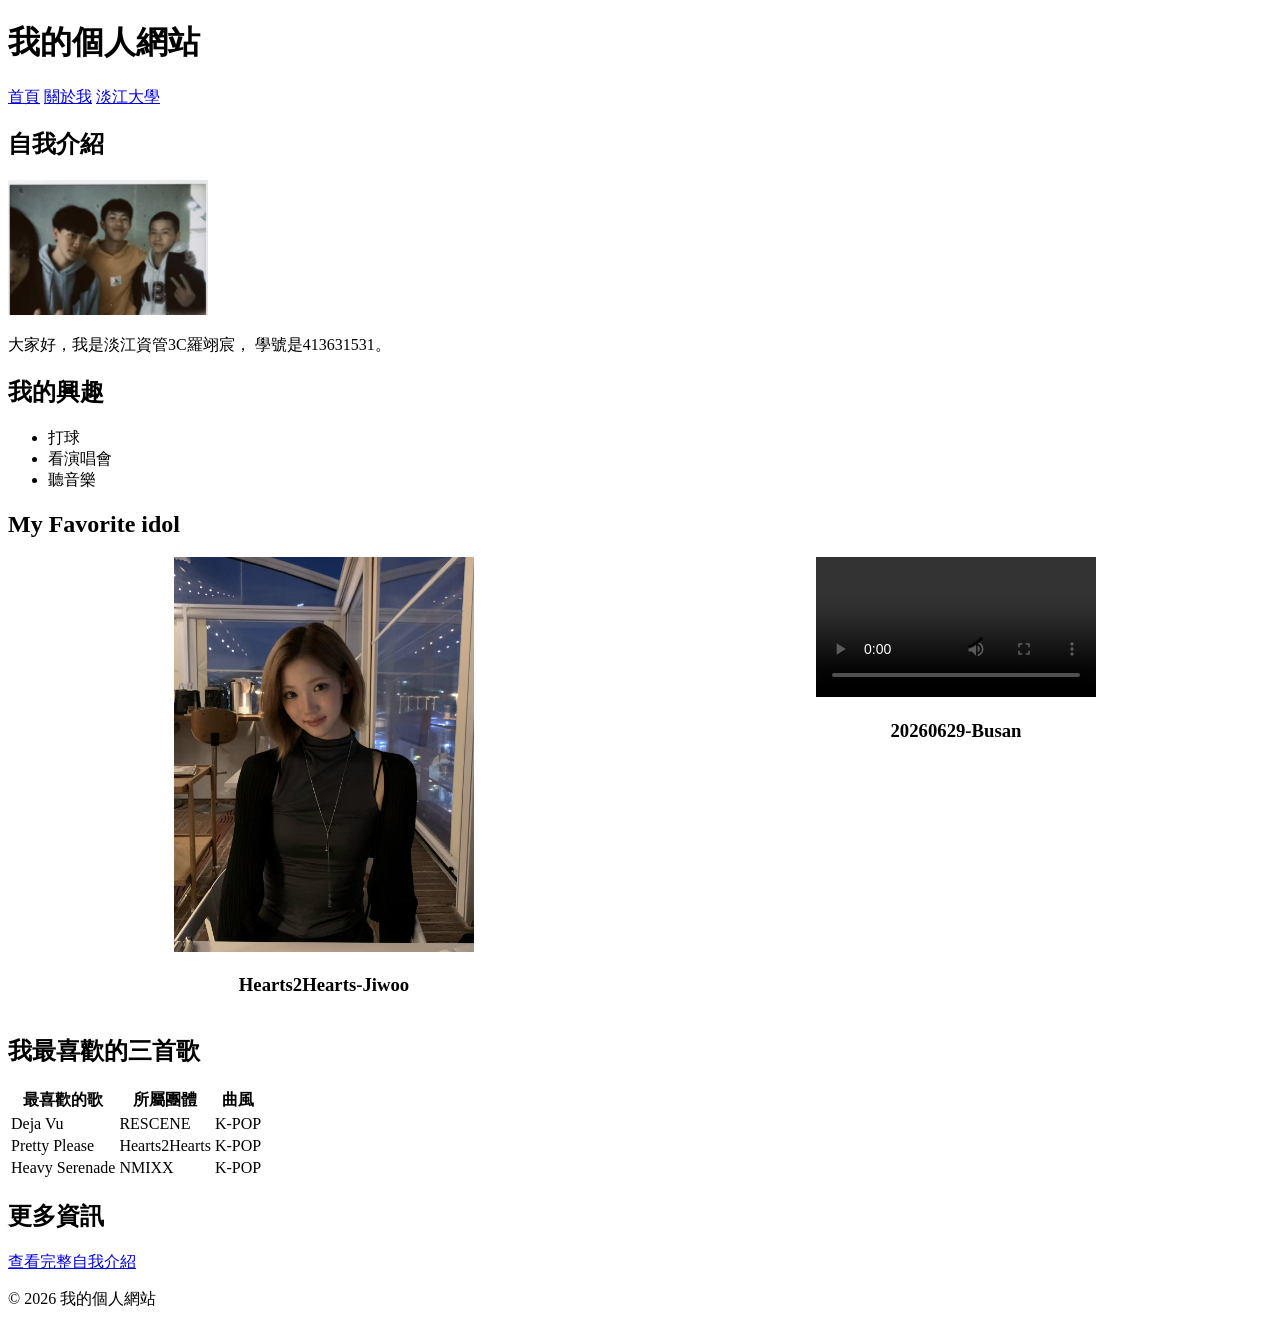
<file: index.html>
<!DOCTYPE html>
<html lang="zh-Hant">

<head>
  <!-- 設定文字編碼，避免中文顯示亂碼 -->
  <meta charset="UTF-8">

  <!-- 讓網頁能適應手機與不同螢幕尺寸 -->
  <meta name="viewport" content="width=device-width, initial-scale=1.0">

  <!-- 設定瀏覽器分頁標題 -->
  <title>我的個人網站</title>
  <style>
    /* 新增的 CSS 排版設定 */
    .concert-gallery {
      display: grid;
      grid-template-columns: repeat(2, 1fr); /* 設定為兩欄（一排兩張） */
      gap: 0px; /* 設定照片之間的間距 */
    }

    .concert-item {
      text-align: center; /* 讓圖片、影片與文字置中 */
    }

    /* 確保圖片與影片都不會超出外框 */
    .concert-item img,
    .concert-item video,
    .concert-item iframe {
      max-width: 100%;
      height: auto;
    }

  </style>
</head>

<body>
  <!-- header：網頁的頁首區域 -->
  <header>
    <!-- h1：網頁最主要的標題 -->
    <h1>我的個人網站</h1>

    <!-- nav：放置網頁導覽連結 -->
    <nav>
      <!-- 連結到目前的首頁 -->
      <a href="index.html">首頁</a>

      <!-- 連結到同一個資料夾中的 about.html -->
      <a href="about.html">關於我</a>

      <!-- 連結到外部網站 -->
      <!-- target="_blank" 代表在新分頁開啟 -->
      <a
        href="https://www.tku.edu.tw/"
        target="_blank"
        rel="noreferrer"
      >
        淡江大學
      </a>
    </nav>
  </header>

  <!-- main：網頁的主要內容 -->
  <main>

    <!-- section：自我介紹區域 -->
    <section>
      <h2>自我介紹</h2>

      <!-- 插入圖片 -->
      <!-- src：圖片檔案的位置 -->
      <!-- alt：圖片無法顯示時的替代文字 -->
      <!-- width：設定圖片寬度 -->
      <img
        src="images/螢幕擷取畫面 2026-09-29 143945.png"
        alt="我的個人照片"
        width="200"
      >

      <!-- p：建立段落 -->
      <p>
        大家好，我是淡江資管3C羅翊宸，
        學號是413631531。
      </p>

      <!-- strong：表示重要或需要強調的文字 -->
      <!-- em：表示語氣上的強調文字 -->
    </section>

    <!-- section：興趣清單區域 -->
    <section>
      <h2>我的興趣</h2>

      <!-- ul：建立無序清單 -->
      <ul>
        <!-- li：清單中的一個項目 -->
        <li>打球</li>
        <li>看演唱會</li>
        <li>聽音樂</li>
      </ul>
    </section>

    <!-- section：最喜歡的偶像區域 -->
    <section>
      <h2>My Favorite idol</h2>
      <div class="concert-gallery">

        <!-- 放圖片和文字 -->
        <div class="concert-item">
          <img
            src="images/S__15056905.jpg"
            alt="H2Hjiwoo"
            width="300"
          >
          <br>
          <h3>Hearts2Hearts-Jiwoo</h3>
        </div>

        <div class="concert-item">
          <video
            src="images/812524441.851983.mp4"
            width="280"
            controls
          ></video>
          <h3>20260629-Busan</h3>
        </div>

      </div>
    </section>

    <!-- section：最喜歡的歌表格區域 -->
    <section>
      <h2>我最喜歡的三首歌</h2>

      <table>
        <thead>
          <tr>
            <th>最喜歡的歌</th>
            <th>所屬團體</th>
            <th>曲風</th>
          </tr>
        </thead>
        <tbody>
          <tr>
            <td>Deja Vu</td>
            <td>RESCENE</td>
            <td>K-POP</td>
          </tr>
          <tr>
            <td>Pretty Please</td>
            <td>Hearts2Hearts</td>
            <td>K-POP</td>
          </tr>
          <tr>
            <td>Heavy Serenade</td>
            <td>NMIXX</td>
            <td>K-POP</td>
          </tr>
        </tbody>
      </table>
    </section>

    <!-- div：一般區塊容器，本身沒有特殊語意 -->
    <div>
      <h2>更多資訊</h2>

      <!-- 插入連結到 about.html -->
      <p>
        <a href="about.html">查看完整自我介紹</a>
      </p>
    </div>

  </main>

  <!-- footer：網頁的頁尾區域 -->
  <footer>
    <p>© 2026 我的個人網站</p>
  </footer>
</body>

</html>
</file>
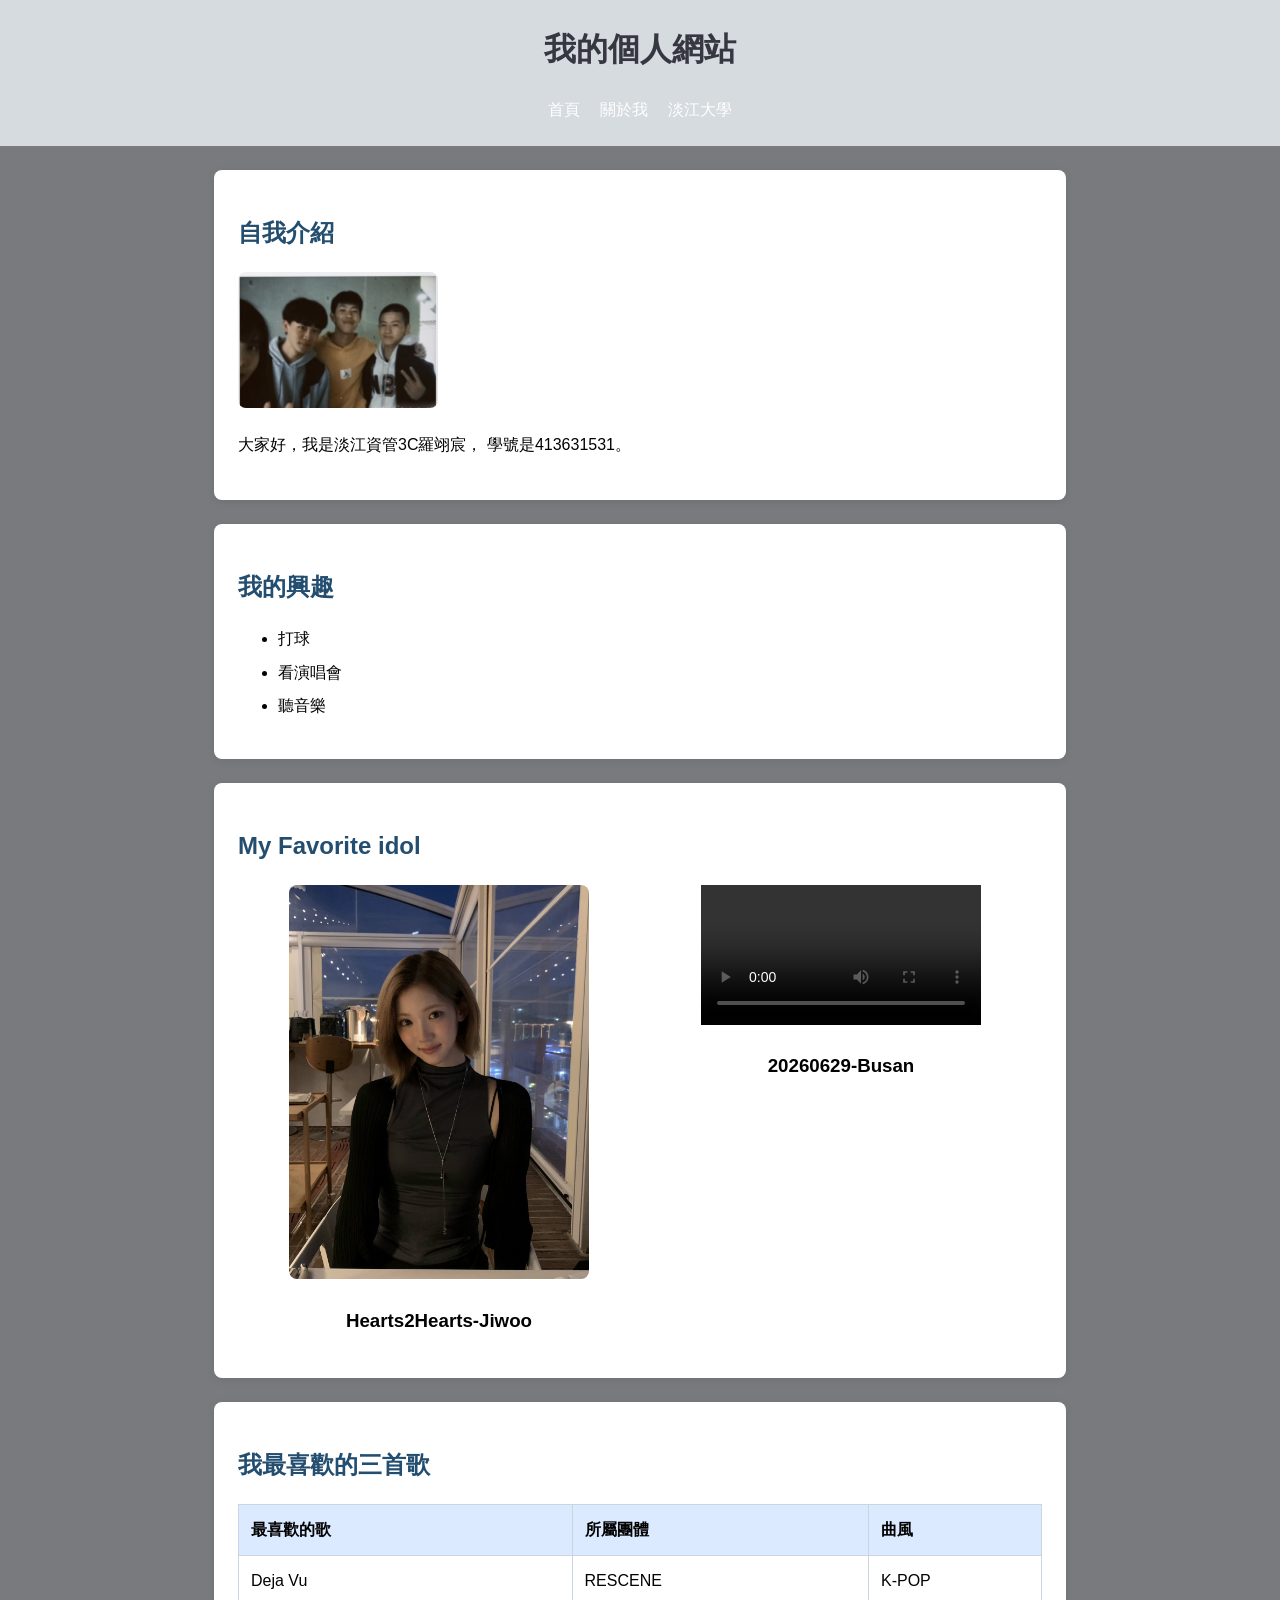
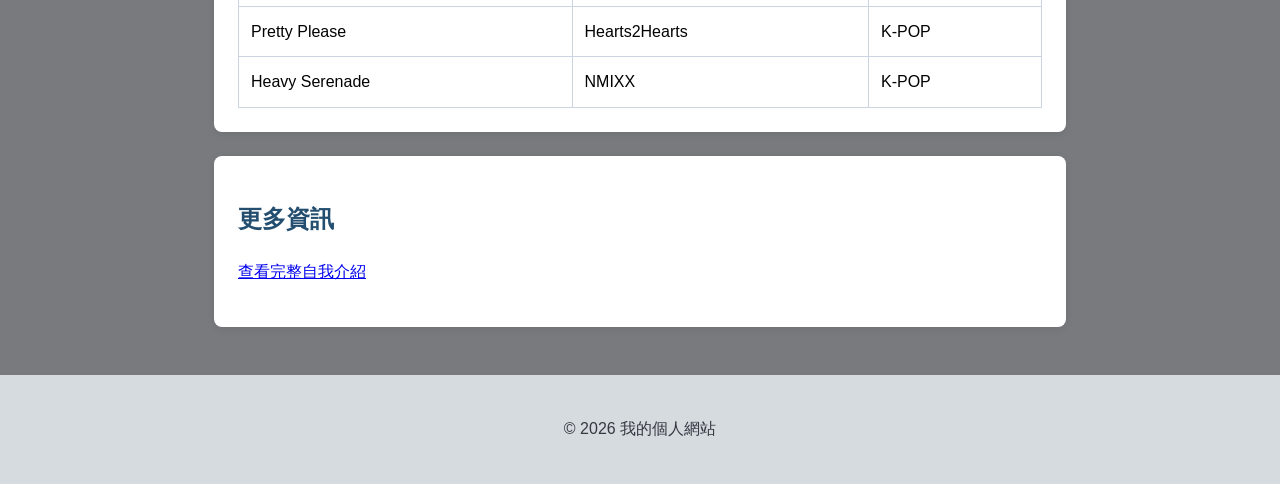
<file: week3/index.html>
<!DOCTYPE html>
<html lang="zh-Hant">

<head>
  <!-- 設定文字編碼，避免中文顯示亂碼 -->
  <meta charset="UTF-8">

  <!-- 讓網頁能適應手機與不同螢幕尺寸 -->
  <meta name="viewport" content="width=device-width, initial-scale=1.0">

  <!-- 設定瀏覽器分頁標題 -->
  <title>我的個人網站</title>
  <style>
    /* 新增的 CSS 排版設定 */
    .concert-gallery {
      display: grid;
      grid-template-columns: repeat(2, 1fr); /* 設定為兩欄（一排兩張） */
      gap: 0px; /* 設定照片之間的間距 */
    }

    .concert-item {
      text-align: center; /* 讓圖片、影片與文字置中 */
    }

    /* 確保圖片與影片都不會超出外框 */
    .concert-item img,
    .concert-item video,
    .concert-item iframe {
      max-width: 100%;
      height: auto;
    }

  </style>

   <link rel="stylesheet" href="style.css">
   
</head>

<body>
  <!-- header：網頁的頁首區域 -->
  <header>
    <!-- h1：網頁最主要的標題 -->
    <h1>我的個人網站</h1>

    <!-- nav：放置網頁導覽連結 -->
    <nav>
      <!-- 連結到目前的首頁 -->
      <a href="index.html">首頁</a>

      <!-- 連結到同一個資料夾中的 about.html -->
      <a href="about.html">關於我</a>

      <!-- 連結到外部網站 -->
      <!-- target="_blank" 代表在新分頁開啟 -->
      <a
        href="https://www.tku.edu.tw/"
        target="_blank"
        rel="noreferrer"
      >
        淡江大學
      </a>
    </nav>
  </header>

  <!-- main：網頁的主要內容 -->
  <main>

    <!-- section：自我介紹區域 -->
    <section>
      <h2>自我介紹</h2>

      <!-- 插入圖片 -->
      <!-- src：圖片檔案的位置 -->
      <!-- alt：圖片無法顯示時的替代文字 -->
      <!-- width：設定圖片寬度 -->
      <img
        src="images/螢幕擷取畫面 2026-09-29 143945.png"
        alt="我的個人照片"
        width="200"
      >

      <!-- p：建立段落 -->
      <p>
        大家好，我是淡江資管3C羅翊宸，
        學號是413631531。
      </p>

      <!-- strong：表示重要或需要強調的文字 -->
      <!-- em：表示語氣上的強調文字 -->
    </section>

    <!-- section：興趣清單區域 -->
    <section>
      <h2>我的興趣</h2>

      <!-- ul：建立無序清單 -->
      <ul>
        <!-- li：清單中的一個項目 -->
        <li>打球</li>
        <li>看演唱會</li>
        <li>聽音樂</li>
      </ul>
    </section>

    <!-- section：最喜歡的偶像區域 -->
    <section>
      <h2>My Favorite idol</h2>
      <div class="concert-gallery">

        <!-- 放圖片和文字 -->
        <div class="concert-item">
          <img
            src="images/S__15056905.jpg"
            alt="H2Hjiwoo"
            width="300"
          >
          <br>
          <h3>Hearts2Hearts-Jiwoo</h3>
        </div>

        <div class="concert-item">
          <video
            src="images/812524441.851983.mp4"
            width="280"
            controls
          ></video>
          <h3>20260629-Busan</h3>
        </div>

      </div>
    </section>

    <!-- section：最喜歡的歌表格區域 -->
    <section>
      <h2>我最喜歡的三首歌</h2>

      <table>
        <thead>
          <tr>
            <th>最喜歡的歌</th>
            <th>所屬團體</th>
            <th>曲風</th>
          </tr>
        </thead>
        <tbody>
          <tr>
            <td>Deja Vu</td>
            <td>RESCENE</td>
            <td>K-POP</td>
          </tr>
          <tr>
            <td>Pretty Please</td>
            <td>Hearts2Hearts</td>
            <td>K-POP</td>
          </tr>
          <tr>
            <td>Heavy Serenade</td>
            <td>NMIXX</td>
            <td>K-POP</td>
          </tr>
        </tbody>
      </table>
    </section>

    <!-- div：一般區塊容器，本身沒有特殊語意 -->
    <div>
      <h2>更多資訊</h2>

      <!-- 插入連結到 about.html -->
      <p>
        <a href="about.html">查看完整自我介紹</a>
      </p>
    </div>

  </main>

  <!-- footer：網頁的頁尾區域 -->
  <footer>
    <p>© 2026 我的個人網站</p>
  </footer>
</body>

</html>
</file>
<file: week3/style.css>
/* 讓寬度計算更容易理解 */
* {
  box-sizing: border-box;
}

/* 整個網頁的基本設定 */
body {
  margin: 0;
  color: #020203;
  background-color: #787a7d;
  font-family: Arial, "Microsoft JhengHei", sans-serif;
  line-height: 1.6;
}

/* 頁首與頁尾 */
header,
footer {
  padding: 24px;
  color: rgb(54, 55, 64);
  text-align: center;
  background-color: #d6dbe0;
}

/* 導覽列 */
nav {
  display: flex;
  justify-content: center;
  gap: 20px;
}

nav a {
  color: white;
  text-decoration: none;
}

nav a:hover {
  text-decoration: underline;
}

/* 主要內容 */
main {
  width: 90%;
  max-width: 900px;
  margin: 0 auto;
  padding: 24px;
}

/* 內容區段 */
section,
main > div {
  margin-bottom: 24px;
  padding: 24px;
  background-color: white;
  border-radius: 8px;
  box-shadow: 0 2px 8px rgba(0, 0, 0, 0.08);
}

/* 標題與文字 */
h1 {
  margin-top: 0;
}

h2 {
  color: #234e70;
}

p {
  line-height: 1.8;
}

/* 圖片 */
img {
  max-width: 100%;
  height: auto;
  border-radius: 8px;
}

/* 清單 */
li {
  margin-bottom: 8px;
}

/* 表格 */
table {
  width: 100%;
  border-collapse: collapse;
}

th,
td {
  padding: 12px;
  border: 1px solid #cbd5e1;
  text-align: left;
}

th {
  background-color: #dbeafe;
}

/* 手機版面 */
@media (max-width: 600px) {
  header,
  footer {
    padding: 16px;
  }

  main {
    width: 100%;
    padding: 16px;
  }

  section,
  main > div {
    padding: 16px;
  }

  nav {
    flex-direction: column;
    gap: 8px;
  }

  table {
    font-size: 14px;
  }
}
</file>
